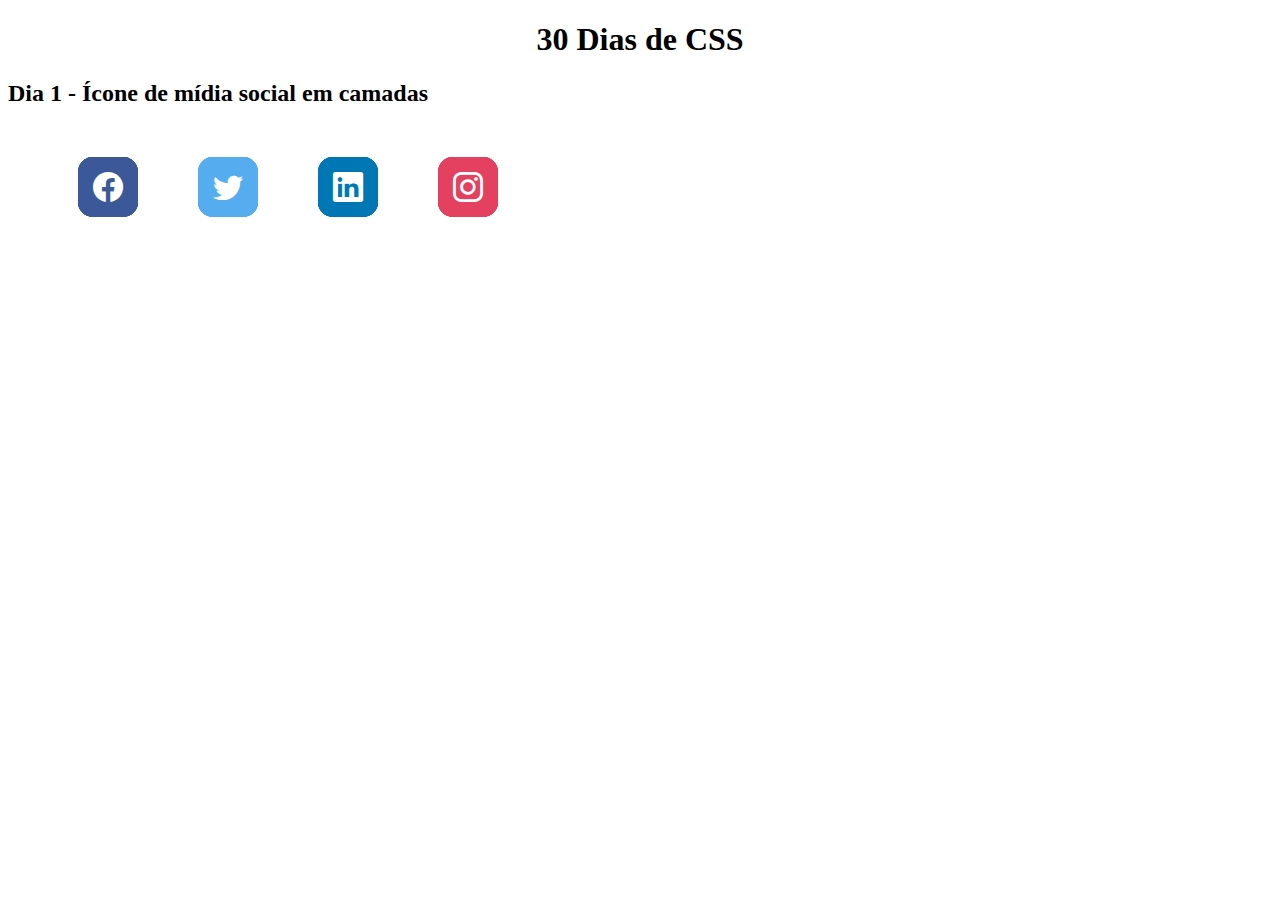
<file: Desafios/Dia 01/index.html>
<!DOCTYPE html>
<html lang="en">
<head>
  <meta charset="UTF-8">
  <meta name="viewport" content="width=device-width, initial-scale=1.0">
  <title>30 days of CSS</title>
  <link rel="stylesheet" href="./style.css">
  <link rel="stylesheet" href="https://cdn.jsdelivr.net/npm/bootstrap-icons@1.10.5/font/bootstrap-icons.css">
</head>
<body>
  <h1>30 Dias de CSS</h1>
  <section>
    <h2>Dia 1 - Ícone de mídia social em camadas</h2>
    <ul>
      <li>
          <a href="#">
              <span></span>
              <span></span>
              <span></span>
              <span></span>
              <span class="bi bi-facebook"></span>
          </a>
      </li>
      <li>
          <a href="#">
              <span></span>
              <span></span>
              <span></span>
              <span></span>
              <span class="bi bi-twitter"></span>
          </a>
      </li>
      <li>
          <a href="#">
              <span></span>
              <span></span>
              <span></span>
              <span></span>
              <span class="bi bi-linkedin"></span>
          </a>
      </li>
      <li>
          <a href="#">
              <span></span>
              <span></span>
              <span></span>
              <span></span>
              <span class="bi bi-instagram"></span>
          </a>
      </li>
    </ul>
  </section>
</body>
</html>
</file>
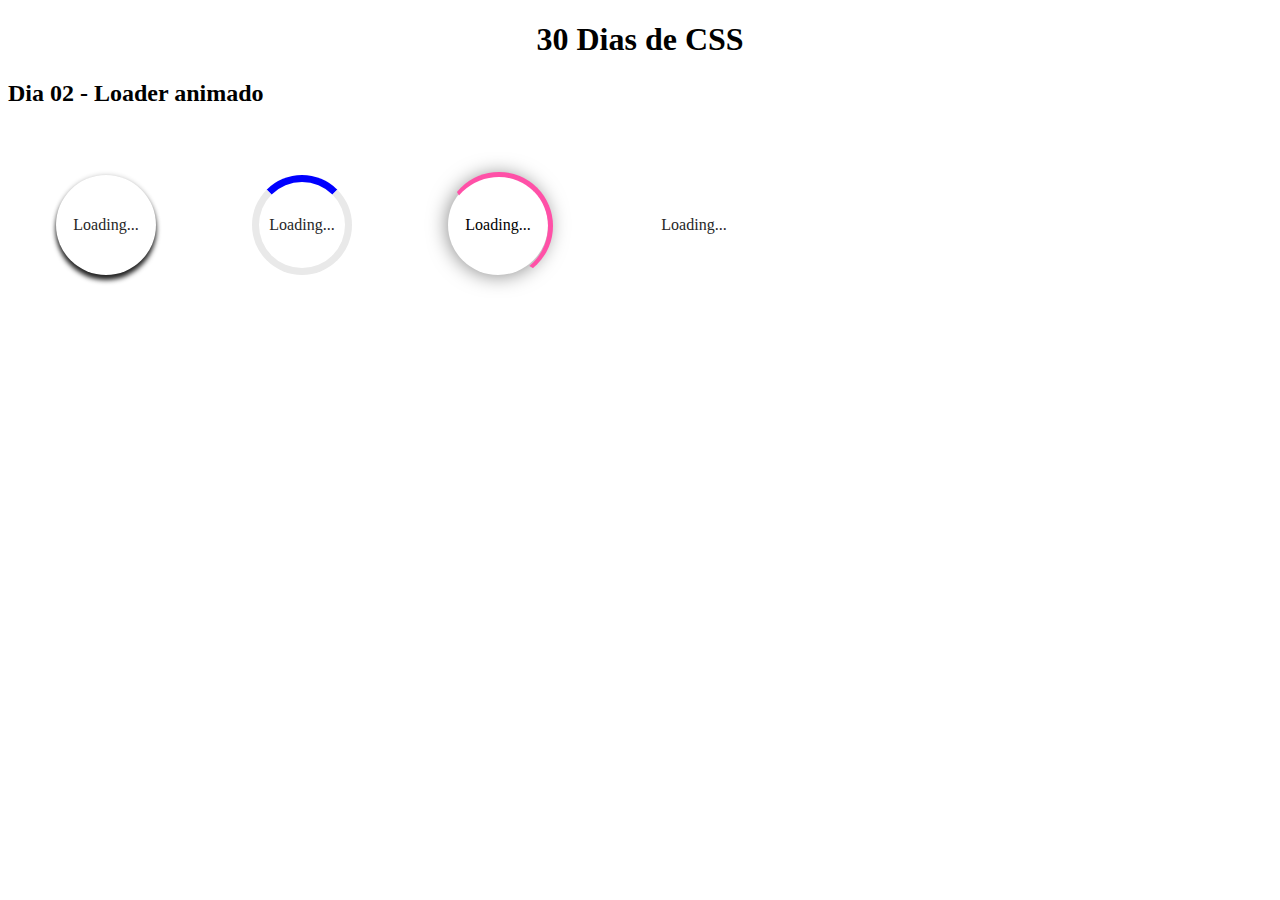
<file: Desafios/Dia 02/index.html>
<!DOCTYPE html>
<html lang="en">
<head>
  <meta charset="UTF-8">
  <meta name="viewport" content="width=device-width, initial-scale=1.0">
  <title>Document</title>
  <link rel="stylesheet" href="style.css">
</head>
<body>
  <h1>30 Dias de CSS</h1>
  <section>
    <h2>Dia 02 - Loader animado</h2>
    <article>
      <div class="container">
        <div class="text1">Loading...</div>
        <div class="loader1"></div>
      </div>
      <div class="container">
        <div class="text2">Loading...</div>
        <div class="loader2"></div>
      </div>
      <div class="container">
        <div class="loader3">
          Loading...
        </div>
      </div>
      <div class="container">
        <div class="text4">Loading...</div>
        <div class="loader4"></div>
      </div>
    </article>
  </section>
</body>
</html>
</file>
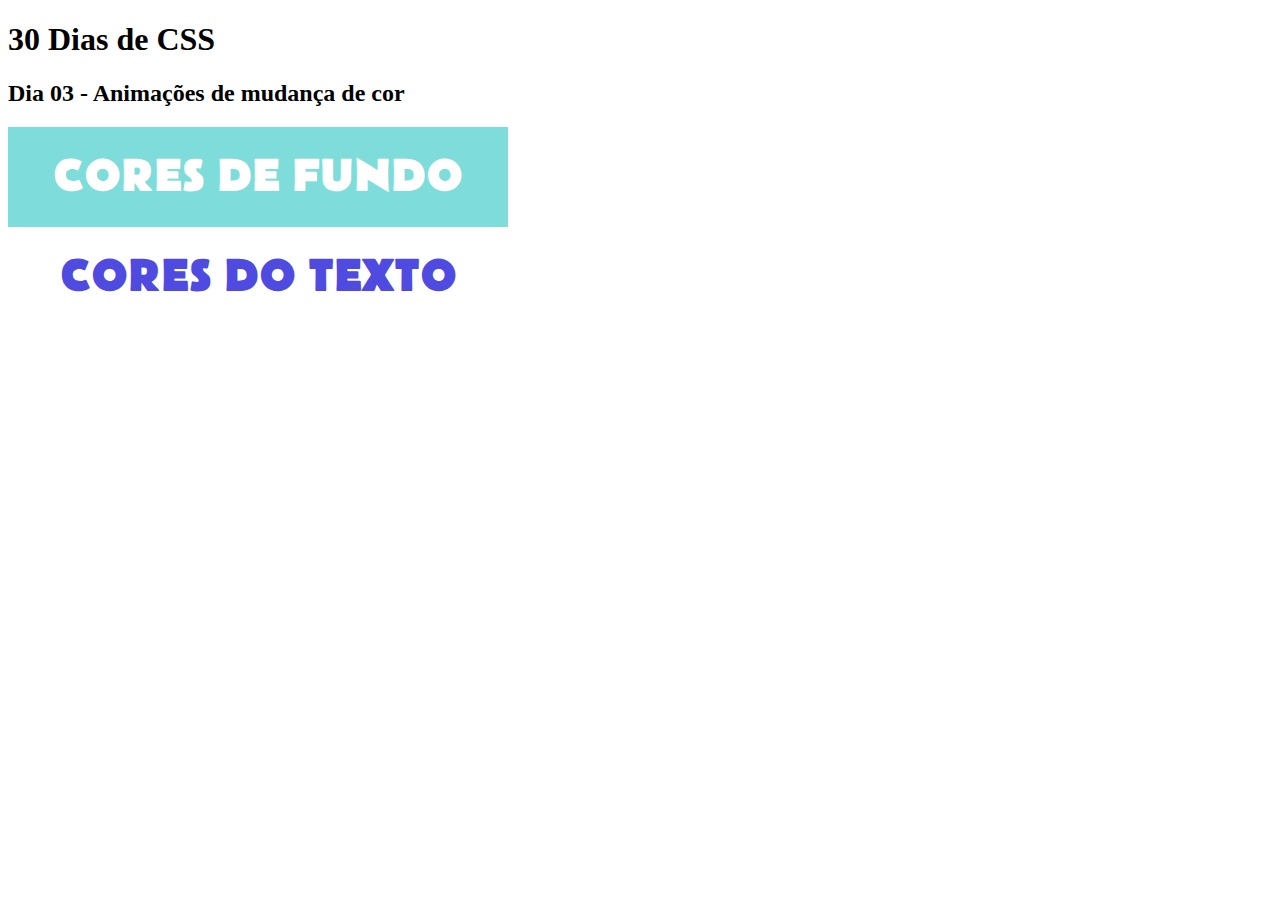
<file: Desafios/Dia 03/index.html>
<!DOCTYPE html>
<html lang="en">
<head>
  <meta charset="UTF-8">
  <meta name="viewport" content="width=device-width, initial-scale=1.0">
  <title>Document</title>
  <link rel="stylesheet" href="style.css">
</head>
<body>
  <h1>30 Dias de CSS</h1>
  <section>
    <h2>Dia 03 - Animações de mudança de cor</h2>
    <article class="container1">
      <h3>CORES DE FUNDO</h3>
    </article>
    <article class="container2">
      <h4>CORES DO TEXTO</h4>
    </article>
  </section>
</body>
</html>
</file>
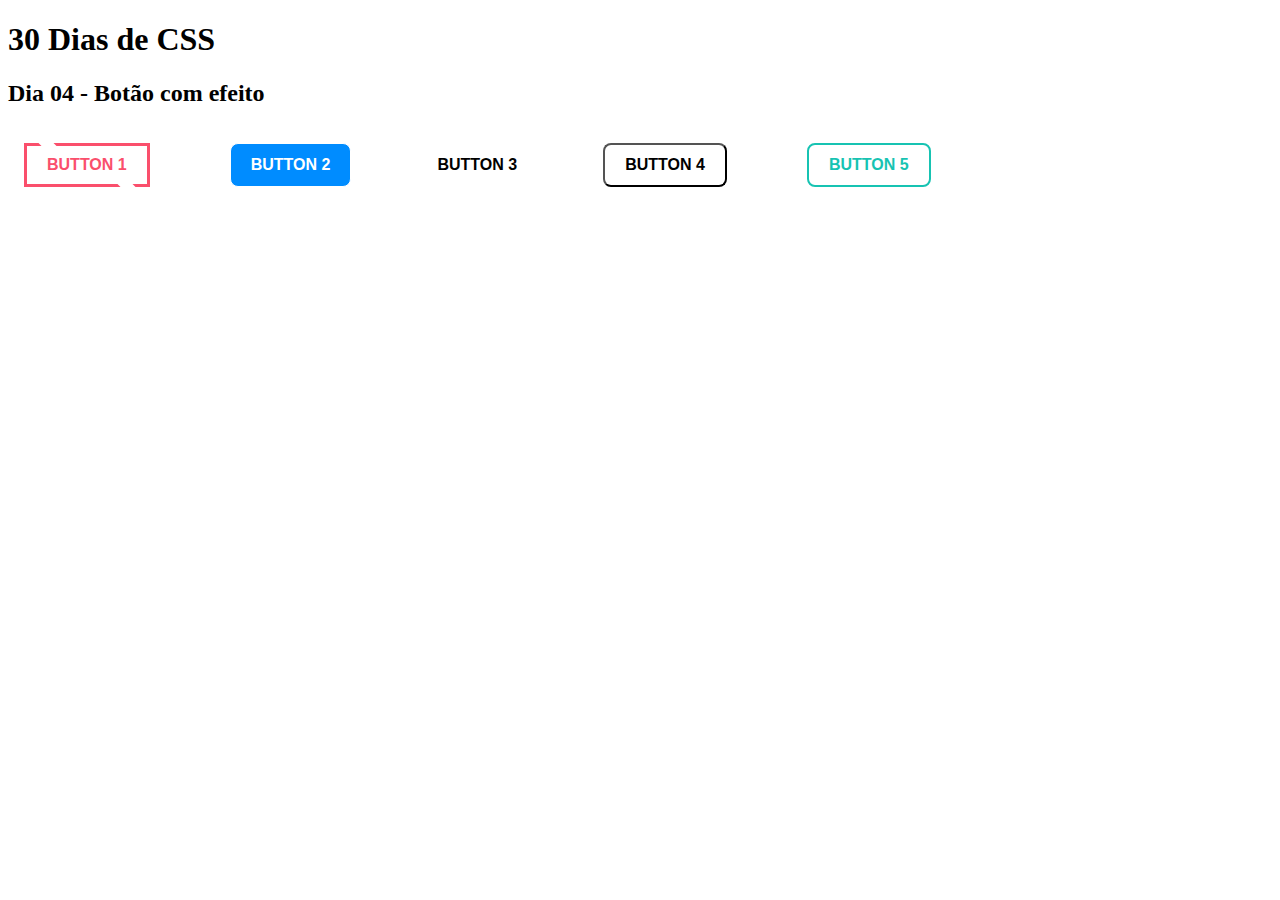
<file: Desafios/Dia 04/index.html>
<!DOCTYPE html>
<html lang="en">
<head>
  <meta charset="UTF-8">
  <meta name="viewport" content="width=device-width, initial-scale=1.0">
  <title>Document</title>
  <link rel="stylesheet" href="style.css">
</head>
<body>
  <h1>30 Dias de CSS</h1>
  <section>
    <h2>Dia 04 - Botão com efeito</h2>
    <article>
      <button class="btn1">Button 1</button>
      <button class="btn2">Button 2</button>
      <button class="btn3">Button 3</button>
      <button class="btn4">Button 4</button>
      <button class="btn5">Button 5</button>
    </article>
  </section>
</body>
</html>
</file>
<file: Desafios/Dia 01/style.css>
h1 {
  text-align: center;
}

ul {
  display: flex;
}

ul li {
  position: relative;
  list-style: none;
  width: 60px;
  height: 60px;
  margin: 30px;
}

ul li span {
  align-items: center;
  display: flex;
  justify-content: center;
  position: absolute;
  border-radius: 15px;
  top: 0;
  left: 0;
  width: 100%;
  height: 100%;
  transition: 0.5s;
  color: #fff;
  font-size: 30px;
}

ul li:hover span {
  box-shadow: -1px 1px 1px rgba(0,0,0,.1);
}

ul li:hover span:nth-child(5) {
  transform: translate(20px, -20px);
  opacity: 1;
}

ul li:hover span:nth-child(4) {
  transform: translate(15px, -15px);
  opacity: 0.8;
}

ul li:hover span:nth-child(3) {
  transform: translate(10px, -10px);
  opacity: 0.6;
}

ul li:hover span:nth-child(2) {
  transform: translate(5px, -5px);
  opacity: 0.4;
}

ul li:hover span:nth-child(1) {
  transform: translate(0,0);
  opacity: 0.2;
}

ul li:nth-child(1) span {
  background: #3b5999;
}

ul li:nth-child(2) span {
  background: #55acee;
}

ul li:nth-child(3) span {
  background: #0077b5;
}

ul li:nth-child(4) span {
  background: #e4405f;
}
</file>
<file: Desafios/Dia 02/style.css>
* {
  box-sizing: border-box;
}

h1 {
  text-align: center;
}

article {
  display: flex;
}

.container {
  width: 100px;
  height: 100px;
  display: flex;
  justify-content: center;
  align-items: center;
  position: relative;
  margin: 3rem;
}

.loader1 {
  border-radius: 50%;
  box-shadow: 0px 5px 5px #262626;
  width: 100%;
  height: 100%;
  animation: loading1 2s linear infinite;
}

.text1 {
  position: absolute;
  border-radius: 50%;
  color: #262626;
  width: 100%;
  height: 100%;
  box-shadow: 0 0 5px rgba(0,0,0,.2);
  line-height: 100px;
  text-align: center;
}

@keyframes loading1 {
  0% {
    transform: rotate(0deg);
  }
  100% {
    transform: rotate(360deg);
  }
}

.text2 {
  position: absolute;
  color: rgb(38, 38, 38);
  width: 100%;
  height: 100%;
  line-height: 100px;
  text-align: center;
}

.loader2 {
  width: 100%;
  height: 100%;
  border: 7px solid rgb(233, 233, 233);    
  border-radius: 50%;
  border-top: 7px solid blue;
  animation: loading2 2s linear infinite;
}

@keyframes loading2 {
  0% {
    transform: rotate(0deg);
  }
  100% {
    transform: rotate(360deg);
  }
}

.text3 {
  position: absolute;
  color: rgb(38, 38, 38);
  width: 100%;
  height: 100%;
  line-height: 100px;
  text-align: center;
}

.loader3 {
  position: absolute;
  width: 100px;
  height: 100px;
  border-radius: 50%;
  text-align: center;
  line-height: 100px;
  /* text-shadow: 0 0 20px rgb(255, 80, 167); */
  box-shadow: 0 0 20px rgba(0,0,0,.5);
}

.loader3:before {
  content: '';
  position: absolute;
  top: -3px;
  left: -3px;
  width: 100%;
  height: 100%;
  border: 3px solid transparent;
  border-top: 5px solid rgb(255, 80, 167);
  border-right: 5px solid rgb(255, 80, 167);
  border-radius: 50%;
  animation: loading3 2s linear infinite;
}

@keyframes loading3 {
  0% {
    transform: rotate(0deg);
  }

  100% {
    transform: rotate(360deg);
  }
}

.text4 {
  position: absolute;
  color: rgb(38, 38, 38);
  width: 100%;
  height: 100%;
  line-height: 100px;
  text-align: center;
}

.loader4 {
  width: 100px;
  height: 100px;
  border-radius: 50%;
  animation: loading4 2s linear infinite;
}

@keyframes loading4 {
  0% {
    transform: rotate(0deg);
    box-shadow: 0 -2px 0 rgba(0, 0, 0, 0.4);
  }

  50% {
    transform: rotate(180deg);
    box-shadow: 0 -2px 0 rgba(0, 0, 0, 0.4);
  }

  100% {
    transform: rotate(360deg);
    box-shadow: 0 -2px 0 rgba(0, 0, 0, 0.4);
  }
}
</file>
<file: Desafios/Dia 03/style.css>
@import url('https://fonts.googleapis.com/css2?family=Belanosima:wght@400;600;700&display=swap');

.container1 {
  height: 100px;
  width: 500px;
  display: flex;
  justify-content: center;
  align-items: center;
  background-color: rgb(126, 220, 218);
  animation: colors-animation 10s infinite;
}

h3 {
  font-family: 'Belanosima', sans-serif;
  font-size: 3rem;
  color: white;
}

.container2 {
  height: 100px;
  width: 500px;
  display: flex;
  justify-content: center;
  align-items: center;
  color: rgb(79, 74, 224);
  animation: colors-animation 5s infinite;
}

h4 {
  font-family: 'Belanosima', sans-serif;
  font-size: 3rem;
}

@keyframes colors-animation {
  0% {
    filter: hue-rotate(0);
  }
  50% {
    filter: hue-rotate(180deg);
  }
  100% {
    filter: hue-rotate(360deg);
  }
}
</file>
<file: Desafios/Dia 04/style.css>
article {
  padding: 1rem;
  display: flex;
  gap: 5rem;
}

.btn1 {
  padding: 10px 20px;
  background: none;
  border: 3px solid rgb(250, 79, 108);
  color: rgb(250, 79, 108);
  font-weight: 700;
  text-transform: uppercase;
  cursor: pointer;
  font-size: 16px;
  position: relative;
}

.btn1::before, .btn1::after {
  content: "";
  position: absolute;
  width: 15px;
  height: 5px;
  background: #ffffff;
  transform: skewX(45deg);
  transition: 0.3s linear;
}

.btn1::before {
  top: -5px;
  left: 10%;
}

.btn1::after {
  bottom: -5px;
  right: 10%;
}

.btn1:hover::before {
  left: 80%;
}

.btn1:hover::after {
  right: 80%;
}

.btn2 {
  padding: 10px 20px;
  text-transform: uppercase;
  border-radius: 8px;
  font-size: 16px;
  font-weight: 700;
  color: white;
  text-shadow: none;
  background-color: #008cff;
  border: 1px solid white;
  transition: 0.5s ease;
}

.btn2:hover, .btn2:focus {
  color: #ffffff;
  background: #008cff;
  border: 1px solid #008cff;
  text-shadow: 0 0 5px #ffffff,
              0 0 10px #ffffff,
              0 0 30px #ffffff;
  box-shadow: 0 0 5px #008cff,
              0 0 10px #008cff,
              0 0 30px #008cff,
              0 0 50px #008cff;
}

.btn3 {
  color: #000000;
  font-weight: 700;
  font-size: 16px;
  cursor: pointer;
  position: relative;
  border: none;
  background: none;
  text-transform: uppercase;
  transition-timing-function: cubic-bezier(0.25, 0.8, 0.25, 1);
  transition-duration: 400ms;
  transition-property: color;
}

.btn3:focus,
.btn3:hover {
  color: #000000;
}

.btn3:focus:after,
.btn3:hover:after {
  width: 100%;
  left: 0%;
}

.btn3:after {
  content: "";
  bottom: -2px;
  left: 50%;
  position: absolute;
  width: 0%;
  height: 2px;
  background-color: #000000;
  transition-timing-function: cubic-bezier(0.25, 0.8, 0.25, 1);
  transition-duration: 400ms;
  transition-property: width, left;
}

.btn4 {
  font-weight: 700;
  padding: 10px 20px;
  text-transform: uppercase;
  border-radius: 8px;
  font-size: 16px;
  background-color: transparent;
  transition: all 300ms cubic-bezier(.23, 1, 0.32, 1);
}

.btn4:hover {
  color: #fff;
  background-color: #1A1A1A;
  box-shadow: rgba(0, 0, 0, 0.25) 0 8px 15px;
  transform: translateY(-2px);
}

.btn5 {
  padding: 10px 20px;
  font-weight: 700;
  text-transform: uppercase;
  border: 2px solid #17C3B2;
  border-radius: 8px;
  font-size: 16px;
  background-color: white;
  color: #17C3B2;
  transition: 0.3s;
  z-index: 1;
  position: relative;
  overflow: hidden;
}

.btn5::before {
  content: '';
  width: 0;
  height: 300%;
  position: absolute;
  top: 50%;
  left: 50%;
  transform: translate(-50%, -50%) rotate(45deg);
  background: #17C3B2;
  transition: 0.5s ease;
  display: block;
  z-index: -1;
}

.btn5:hover::before {
  width: 100%;
}

.btn5:hover {
  color: white;
}
</file>
